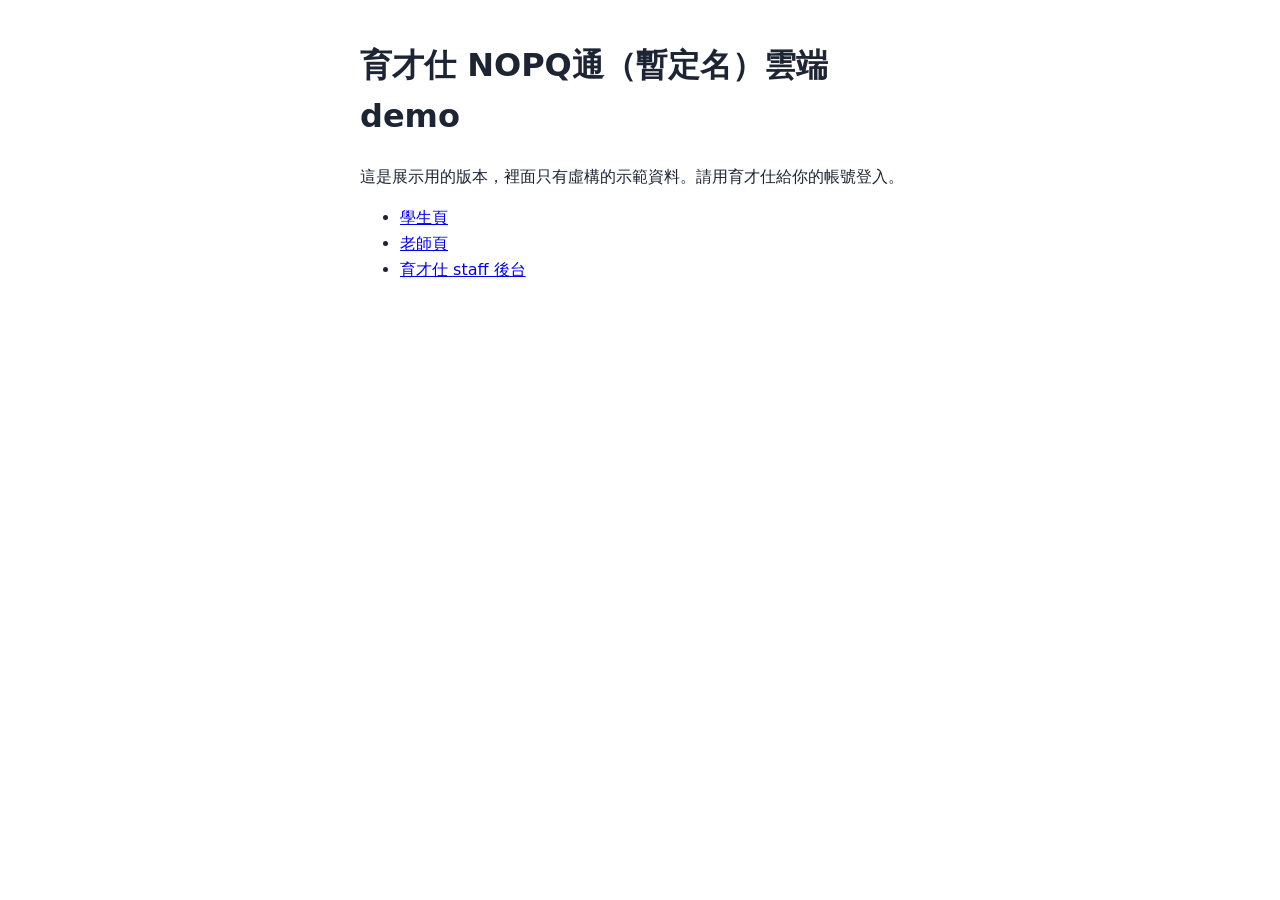
<file: index.html>
<!doctype html>
<html lang="zh-Hant"><head><meta charset="utf-8"><meta name="viewport" content="width=device-width, initial-scale=1">
<meta name="robots" content="noindex"><title>育才仕 NOPQ通 雲端 demo</title>
<style>body{font-family:system-ui,"Noto Sans TC","Microsoft JhengHei",sans-serif;max-width:560px;margin:40px auto;padding:0 16px;color:#1d2433;line-height:1.6}</style>
</head><body><h1>育才仕 NOPQ通（暫定名）雲端 demo</h1>
<p>這是展示用的版本，裡面只有虛構的示範資料。請用育才仕給你的帳號登入。</p>
<ul><li><a href="app/">學生頁</a></li><li><a href="teacher/">老師頁</a></li><li><a href="staff/">育才仕 staff 後台</a></li></ul></body></html>
</file>
